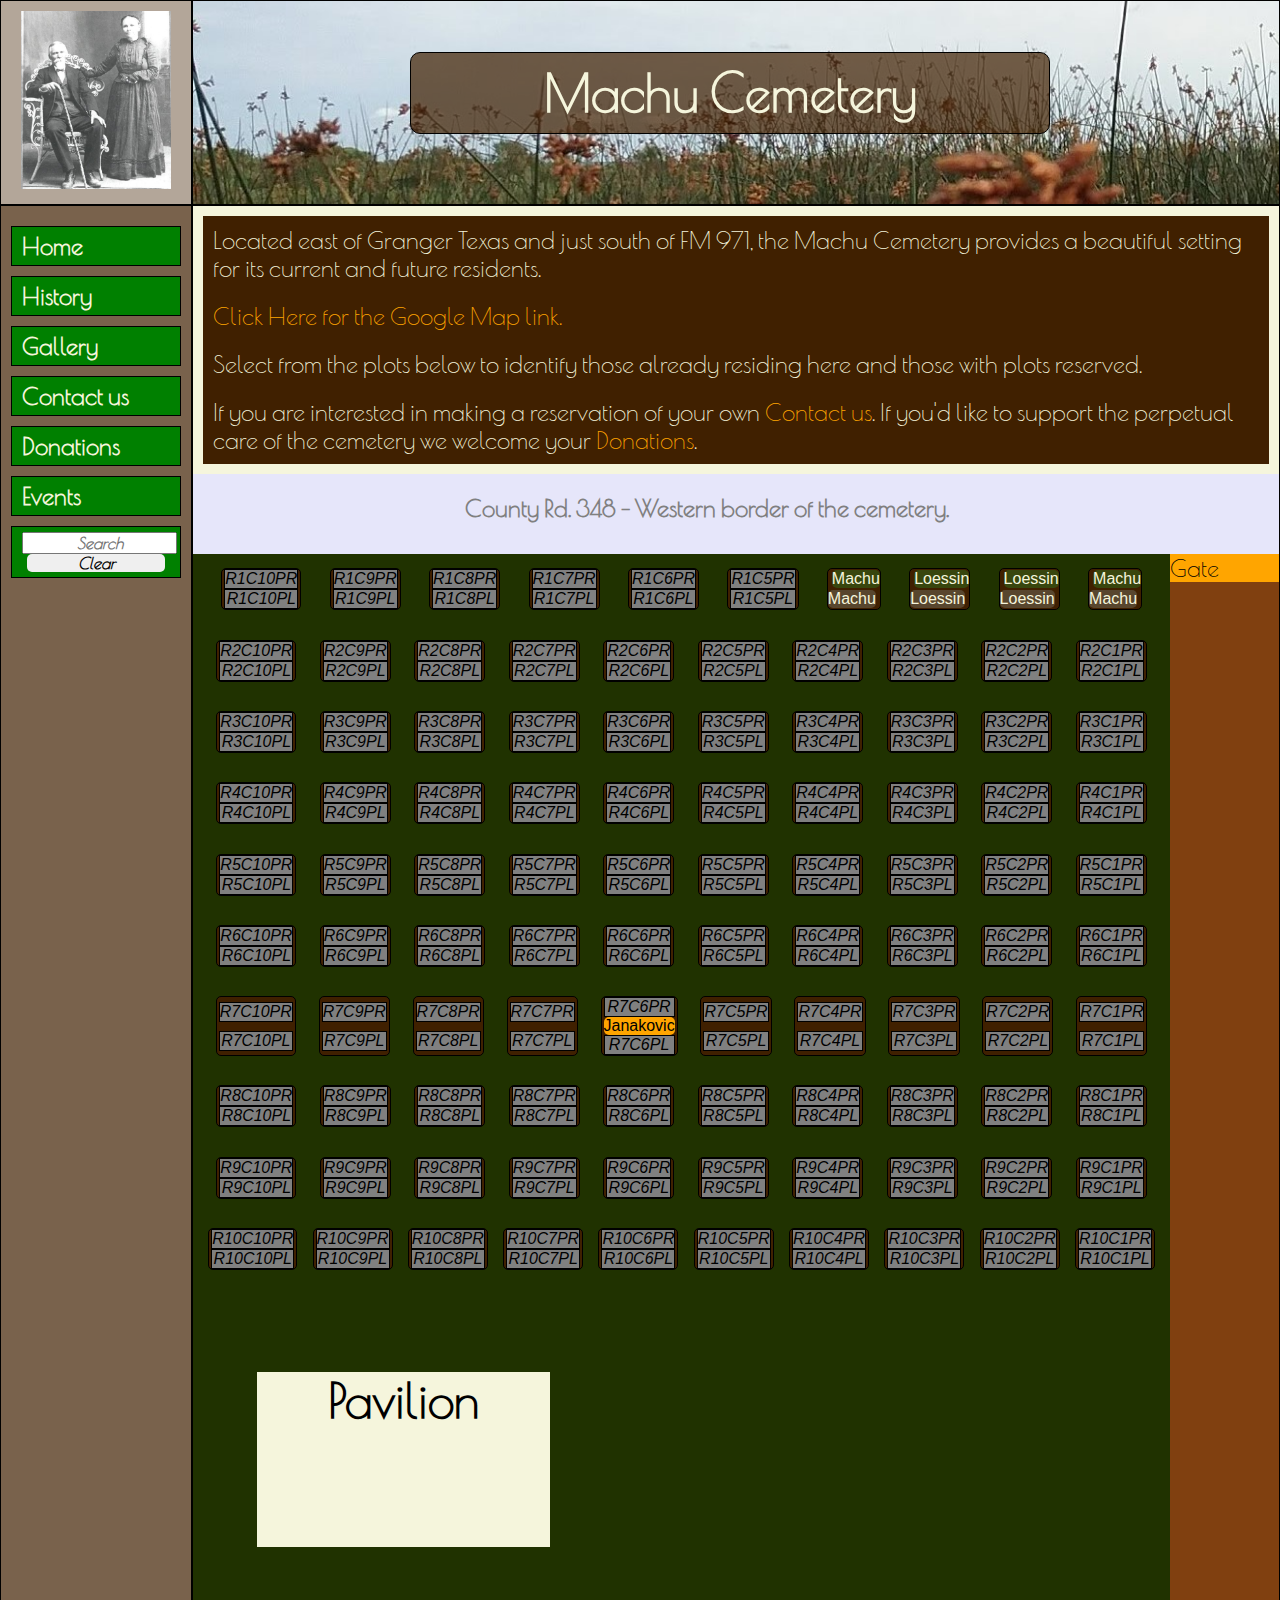
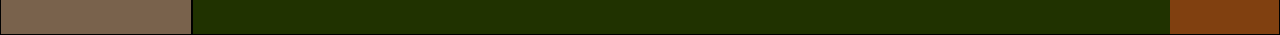
<file: index.html>
<!DOCTYPE html>
<html lang="en" dir="ltr">
  <head>
    <meta charset="utf-8">
    <link href="https://fonts.googleapis.com/css2?family=Marcellus+SC&family=Poiret+One&family=Raleway:ital,wght@0,400;0,500;1,400;1,500&display=swap" rel="stylesheet">
		<link rel="stylesheet" href="https://use.fontawesome.com/releases/v5.1.0/css/all.css" integrity="sha384-lKuwvrZot6UHsBSfcMvOkWwlCMgc0TaWr+30HWe3a4ltaBwTZhyTEggF5tJv8tbt" crossorigin="anonymous">
    <meta name="viewport" content="width=device-width, initial-scale=1.0" />

    <title>Machu Cemetery</title>
    <link rel="icon" href="machu_ico_size.ico" />

    <link rel="stylesheet" href="styles/main.style.css">
    <link rel="stylesheet" href="styles/plot.style.css">
    <script type="text/javascript" src="navigation.js"></script>
  </head>
  <body onload="populateNames();" > <!-- "hideDetails(); -->
    <div id="search-results-window" class="search-results-window" onclick="clearAllResults(this); this.style.visibility='hidden';" >
    </div>

    <div class="page">
      <div id="box1" class="box">
        <center>
          <img class="machu-logo" src="images/Machu_Thumb.jpg" />
        </center>
      </div>
      <div id="box2" class="box">
        <div class="banner">
            <div class="banner-title">Machu Cemetery</div>
        </div>
      </div>
      <div id="box3" class="box">
        <div class="nav">
          <div><a class="text" href="index.html" >Home</a></div>
          <div><a class="text" href="history.html" >History</a></div>
          <div><a class="text" href="gallery.html" >Gallery</a></div>
          <div><a class="text" href="contact_us.html" >Contact us</a></div>
          <div><a class="text" href="donations.html" >Donations</a></div>
          <div><a class="text" href="eventscalendar.html" >Events</a></div>
          <div class="search-widget">
              <input id="search-input" class="text" type="text" placeholder="Search" size="15" onkeyup="return refreshResults(this.value, document.getElementById('search-results-window'), createListNode);"/>
              <button id="clear-button" onclick="var resultWindow = document.getElementById('search-results-window'); clearAllResults(resultWindow); resultWindow.style.visibility='hidden'; document.getElementById('search-input').value=''";>Clear</button>
          </div>
        </div>
      </div>
      <div id="box4" class="box">
				<div class="contents">
          <div id="details" class="note" onclick="hideDetails(this);"></div>

          <!-- Information box at the top -->
          <div class="description">
            <p>Located east of Granger Texas and just south of FM 971, the Machu Cemetery provides a beautiful setting for its current and future residents.</p>
            <p><a href="https://goo.gl/maps/DGEfwGS78xY1KPiJ6" target="map">Click Here for the Google Map link.</a></p>
            <p>Select from the plots below to identify those already residing here and those with plots reserved.</p>
            <p>If you are interested in making a reservation of your own <a href="contact_us.html">Contact us</a>.
              If you'd like to support the perpetual care of the cemetery we welcome your <a href="donations.html">Donations</a>.
          </div>

          <!-- Depiction of county road 348 and the Gate -->
          <div id="road">
            <span id="CR348_Name">County Rd. 348 - Western border of the cemetery.</span>
          </div>

          <!-- Lay out of the plots -->
          <div class="yard">
            <div id="the-plots"></div>
            <div id="the-drive">
              <div id="gate">Gate</div>
            </div>

            <div id="pavilion-area">
              <div id="pavilion">
                <span>Pavilion</span>
              </div>
            </div>

          </div>
        </div>
      </div>
    </div>
  </body>
</html>
</file>
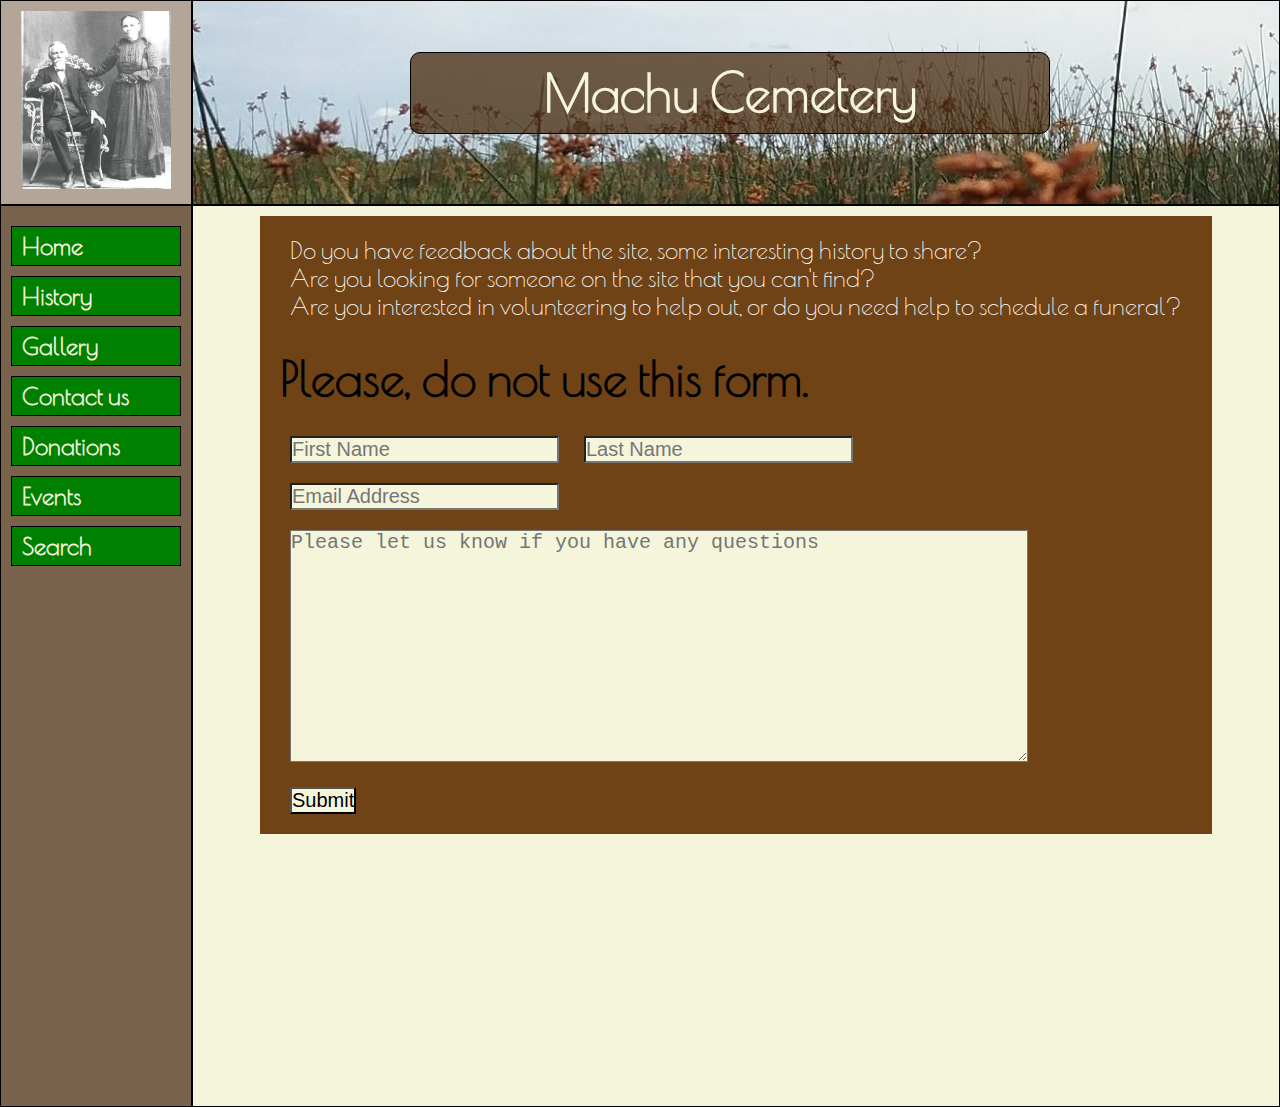
<file: contact_us.html>
<!DOCTYPE html>
<html lang="en" dir="ltr">
  <head>
    <meta charset="utf-8">
		   <meta name="viewport" content="width=device-width, initial-scale=1.0" />
    <link href="https://fonts.googleapis.com/css2?family=Marcellus+SC&family=Poiret+One&family=Raleway:ital,wght@0,400;0,500;1,400;1,500&display=swap" rel="stylesheet">
    <title>Machu Cemetery</title>
    <link rel="stylesheet" href="styles/main.style.css">
    <link rel="stylesheet" href="styles/gallery.style.css">
    <style media="screen">
      .donation input {
        font-size: 20px;
        margin: 10px;
        background-color: beige;
      }
      .donation textarea::placeholder {
        font-size: 20px;
      }
      .donation textarea {
        margin: 10px;
        font-size: 20px;
        background-color: beige;
      }
    </style>
  </head>
  <body>
    <div class="page">
      <div id="box1" class="box">
        <center>
          <img class="machu-logo" src="images/Machu_Thumb.jpg" />
        </center>
      </div>
      <div id="box2" class="box">
        <div class="banner">
            <div class="banner-title">Machu Cemetery</div>
        </div>
      </div>
      <div id="box3" class="box">
        <div class="nav">
          <div><a class="text" href="index.html" >Home</a></div>
          <div><a class="text" href="history.html" >History</a></div>
          <div><a class="text" href="gallery.html" >Gallery</a></div>
          <div><a class="text" href="contact_us.html" >Contact us</a></div>
          <div><a class="text" href="donations.html" >Donations</a></div>
          <div><a class="text" href="eventscalendar.html" >Events</a></div>
					<div><a class="text" href="profile.html" >Search</a></div>
        </div>
      </div>
      <div id="box4" class="box" style="display:flex; flex-direction: column; min-height: 1vh; width: 100%; align-items: center; justify-contents: space-around;">
        <div class="content-description">
          <p>Do you have feedback about the site, some interesting history to share?<br/>
            Are you looking for someone on the site that you can't find?<br/>
            Are you interested in volunteering to help out, or do you need help to schedule a funeral?<br/>
          </p>
<!--
          <p>You can write to us at:<br/>
            <strong>Machu Cemetery</strong><br/>
            <strong>P.O. Box ... </strong><br/>
            <strong>Granger, Texas 76563</strong><br/>
          </p>
          <p>Or you can use the form below to email us.</p>
-->       <p><h1>Please, do not use this form.</h1></p>
          <form class="donation" action="process_donation.php" method="post" >
            <input type="text" name="fname" placeholder="First Name">
            <input type="text" name="lname" placeholder="Last Name"><br/>
            <input type="text" name="email" placeholder="Email Address"><br/>
            <textarea placeholder="Please let us know if you have any questions" name="messages" rows="10" cols="60"></textarea><br/>
            <input type="submit" name="SendIt" value="Submit">
          </form>
      </div>
    </div>
  </body>
</html>
</file>
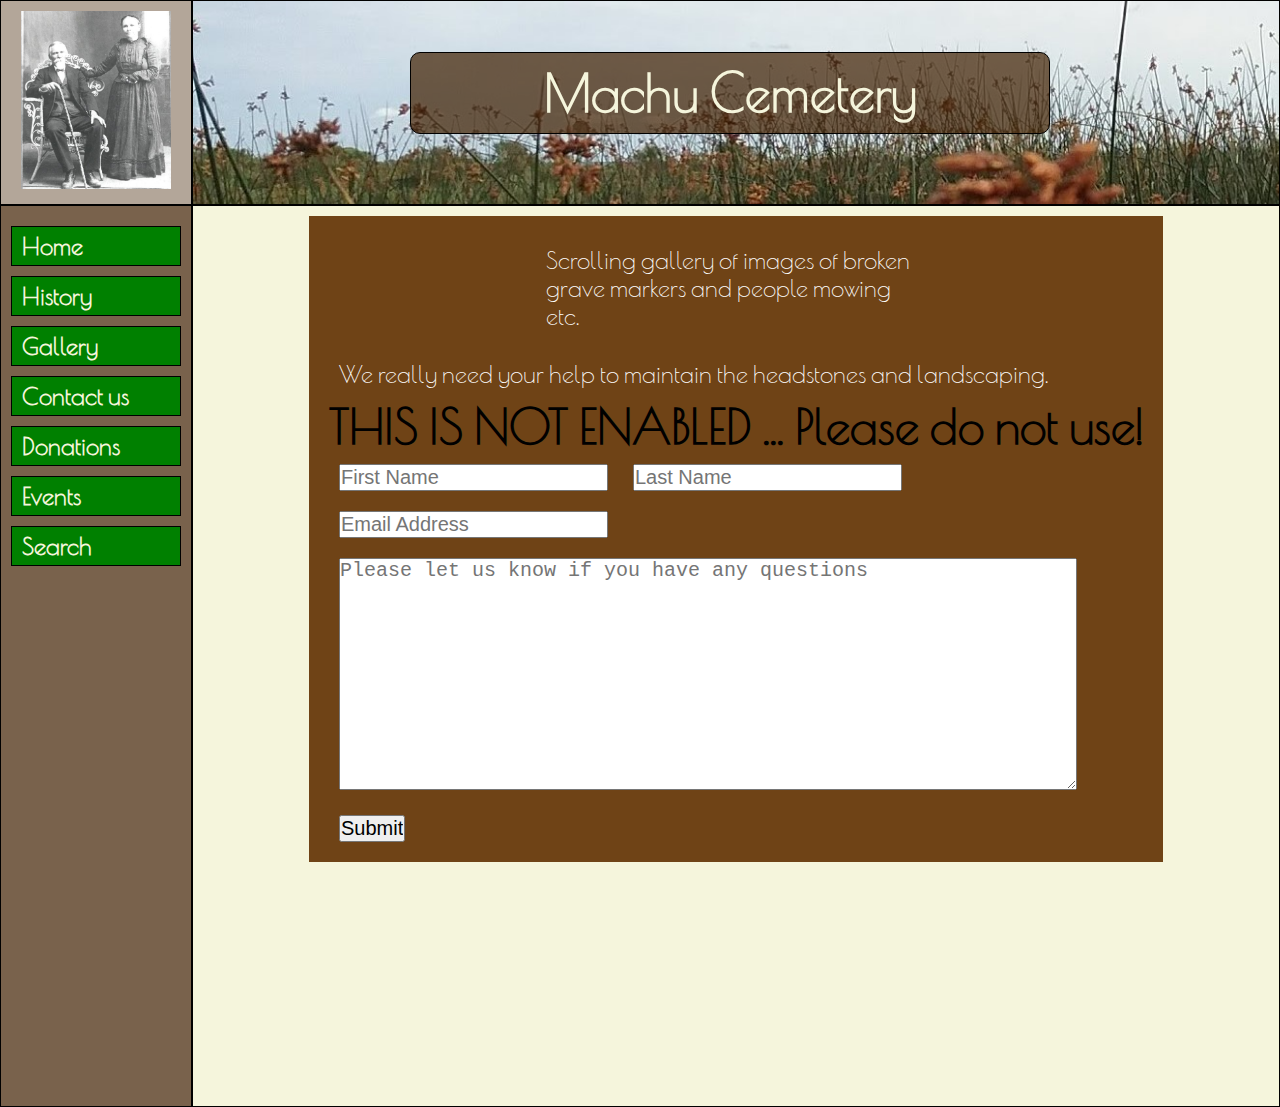
<file: donations.html>
<!DOCTYPE html>
<html lang="en" dir="ltr">
  <head>
    <meta charset="utf-8">
		   <meta name="viewport" content="width=device-width, initial-scale=1.0" />
     <link href="https://fonts.googleapis.com/css2?family=Marcellus+SC&family=Poiret+One&family=Raleway:ital,wght@0,400;0,500;1,400;1,500&display=swap" rel="stylesheet">
    <title>Machu Cemetery</title>
    <link rel="stylesheet" href="styles/main.style.css">
    <link rel="stylesheet" href="styles/gallery.style.css">
    <style media="screen">
      .donation input {
        font-size: 20px;
        margin: 10px;
      }
      .donation textarea::placeholder {
        font-size: 20px;
      }
      .donation textarea {
        margin: 10px;
        font-size: 20px;
      }
    </style>
  </head>
  <body>
    <div class="page">
      <div id="box1" class="box">
        <center>
          <img class="machu-logo" src="images/Machu_Thumb.jpg" />
        </center>
      </div>
      <div id="box2" class="box">
        <div class="banner">
            <div class="banner-title">Machu Cemetery</div>
        </div>
      </div>
      <div id="box3" class="box">
        <div class="nav">
          <div><a class="text" href="index.html" >Home</a></div>
          <div><a class="text" href="history.html" >History</a></div>
          <div><a class="text" href="gallery.html" >Gallery</a></div>
          <div><a class="text" href="contact_us.html" >Contact us</a></div>
          <div><a class="text" href="donations.html" >Donations</a></div>
          <div><a class="text" href="eventscalendar.html" >Events</a></div>
          <div><a class="text" href="profile.html" >Search</a></div>
        </div>
      </div>
      <div id="box4" class="box" style="display:flex; flex-direction: column; min-height: 1vh; width: 100%; align-items: center; justify-contents: space-around;">
        <div class="content-description">
          <div class="gallery">
            <p>Scrolling gallery of images of broken grave markers and people mowing etc.</p>
          </div>
          <p>We really need your help to maintain the headstones and landscaping.</p>
          <!--
          <p>Address to which one can send a check. Payable to Machu Cemetery Fund:<br/>
            <strong>Machu Cemetery</strong><br/>
            <strong>P.O. Box ... </strong><br/>
            <strong>Granger, Texas 76563</strong><br/>
          </p>
        -->
          <h1>THIS IS NOT ENABLED ... Please do not use!</h1>
          <form class="donation" action="process_donation.php" method="post" >
            <input type="text" name="fname" placeholder="First Name">
            <input type="text" name="lname" placeholder="Last Name"><br/>
            <input type="text" name="email" placeholder="Email Address"><br/>
            <textarea placeholder="Please let us know if you have any questions" name="messages" rows="10" cols="60"></textarea><br/>
            <input type="submit" name="SendIt" value="Submit">
          </form>
        </div>
      </div>
    </div>
  </body>
</html>
</file>
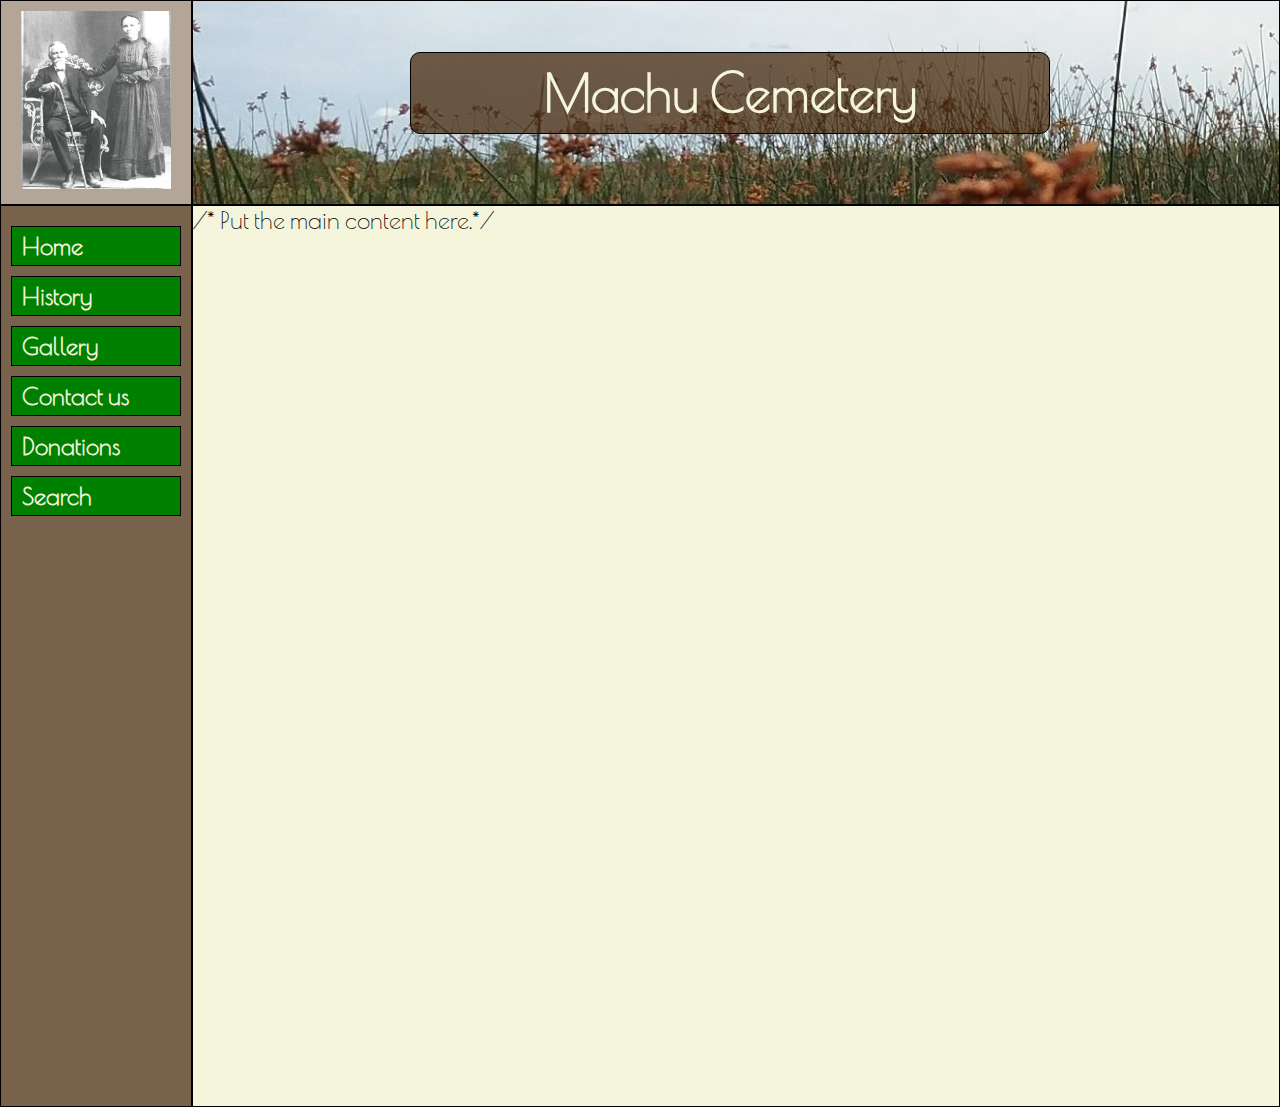
<file: template.html>
<!DOCTYPE html>
<html lang="en" dir="ltr">
  <head>
    <meta charset="utf-8">
		   <meta name="viewport" content="width=device-width, initial-scale=1.0" />
    <link href="https://fonts.googleapis.com/css2?family=Marcellus+SC&family=Poiret+One&family=Raleway:ital,wght@0,400;0,500;1,400;1,500&display=swap" rel="stylesheet">
    <title>Machu Cemetery</title>
    <link rel="stylesheet" href="styles/main.style.css">
    <link rel="stylesheet" href="styles/gallery.style.css">
    <script type="text/javascript" src="navigation.js"></script>
  </head>
  <body>
    <div class="page">
      <div id="box1" class="box">
        <center>
          <img class="machu-logo" src="images/Machu_Thumb.jpg" />
        </center>
      </div>
      <div id="box2" class="box">
        <div class="banner">
            <div class="banner-title">Machu Cemetery</div>
        </div>
      </div>
      <div id="box3" class="box">
        <div class="nav">
          <div><a class="text" href="index.html" >Home</a></div>
          <div><a class="text" href="history.html" >History</a></div>
          <div><a class="text" href="gallery.html" >Gallery</a></div>
          <div><a class="text" href="contact_us.html" >Contact us</a></div>
          <div><a class="text" href="donations.html" >Donations</a></div>
          <div><a class="text" href="profile.html" >Search</a></div>
        </div>
        <!-- <img src="../images/0.jpg" />
        <img src="../images/1.jpg" /> -->
      </div>
      <div id="box4" class="box">
				/* Put the main content here.*/
      </div>
    </div>
  </body>
</html>
</file>
<file: styles/main.style.css>
* {
  box-sizing: border-box;
  margin: 0;
  padding: 0;
  transition: all 0.3s ease 0s;
}

body {
  font-family: 'Poiret One', sans-serif;
  font-size: 1.5em;
}

p {
  color: beige;
}

div.content-description {
  background-color: rgba(96,48,0,0.9);
  margin: 10px 20px;
  padding: 10px 20px;
  height: auto;
}

div.content-description p {
  color: white;
}

span.lookup-text {
  color: darkorange;
  font-weight: bold;
}
p.citation {
  font-size: small;
  font-style: italic;
}

.banner {
  display: relative;

  background: rgba(0,0,0,1) url('../images/header_bg_wider.jpg');
   /* background-repeat: repeat-x; */
  background-size: cover;

  text-align:  center;

  height: 100%;
  /* width: 100fr; */
}

.banner-title {
  display:  block;
  position: relative;
  left: 20%;
  top: 25%;

  font-family: 'Poiret One';
  font-size: 4vw;
  font-weight: bolder;
  color: beige;

  padding: 10px;
  max-width: 50vw;

  border-radius: 10px;

  border-width: thin;
  border-color: black;
  border-style: solid;

  border-spacing: 5px;

  background-color: rgba(64,32,0,0.7);
}

.nav {
  position: relative;
  padding-top: 10px;

  min-height: 100vh;
  height: 100%;

  background: rgb(64,32,0,.7);
}

.nav > div   {
  display: block;
  width: auto;

  margin: 10px 10px;
  padding: 5px 10px;

  color: beige;

  border-style: solid;
  border-width: 1px;
  background-color: green;
  border-color: black;

}

.nav .text {
  text-decoration: none;
  color: beige;
  font-weight: bold;
}

div.search-widget {
  display:  flex;
  flex-direction: row;
  flex-wrap: wrap;
  justify-content: space-around;
  align-items: center;
}

#search-icon {
  /* margin: 0px 2px; */
  height: 100%;
  color: white;
  cursor: pointer;
}

#search-icon:hover {
  color: rgba(200,182,64,0.6);
  transition: 0.4s;
}

#search-input {
  /* width: 100%; */
  /* margin: 5px; */
  font-size: medium;
  font-family: 'Poiret One';
  color: black;
  text-align: center;
}

#search-input::placeholder {
  font-style: italic;
  font-family: 'Poiret One';
}

button#clear-button {
  padding: 0px 5px;
  margin: 0px 5px;
  font-size: medium;
  font-weight: bold;
  font-style: italic;
  font-family: 'Poiret One';
  border-radius: 5px;
  border-width: 0;
  color: black;
   width: 100%;
  /* text-align: center; */
}

div.page {
  height: 100vh;
  /* width: auto; */

  display: grid;
  grid-template-rows: 1fr 4fr;
  grid-template-columns: 15% 85%;
  grid-template-areas:
  'box1 box2'
  'box3 box4';
}

img.machu-logo {
  max-width: 150px;
}

.box p {
  padding: 10px;
}

#box1 {
  position: flex;
  height: auto;

	background: rgb(64,32,0,.4);

  padding: 10px;

  grid-area: box1;
  border: thin solid black;
}

#box2 {
  display: relative;

  border: thin solid black;

  grid-area: box2;

}

#box3 {
  border: thin solid black;
  grid-area: box3;

}

#box4 {
  background-color: beige;

  border: thin solid black;
  grid-area: box4;

}

@media screen and (max-width: 1200px) {
  div.page {
    grid-template-rows: 1fr .25fr 5fr;
    grid-template-areas:
    'box1 box2'
    'box3 box3'
    'box4 box4';
  }

  .nav {
    position: relative;
    min-height: auto;
    width: 100%;
    height: 100%;

    display: flex;
    flex-direction: row;
    flex-wrap: wrap;
    align-items: center;
    justify-content: flex-start;
    margin-bottom: 10px;
  }
  .nav > div   {
    display: block;
    width: auto;

    margin: 0px 5px;
    padding: 2px 5px;
  }
  div.search-widget {
    display:  flex;
    flex-direction: row;
    flex-wrap: nowrap;
    justify-content: center;
    align-items: center;
  }

  #clear-button {
    margin: 0;
  }

  img.machu-logo {
    width: 100%;
    margin: 0;
  }

  box1 {
    padding: 0;
    margin: 0;
  }
}

@media screen and (max-width: 650px) {

  .banner {
    background-color: red;
    border-width: 0;
  }

  .banner-title {
    left: 25%;
    top:0;
    width: 100%;
    font-size: 1.5em;
  }

  div.page {
    height: 100vh;
    width: 100%;

    display: grid;
    grid-template-columns: 1fr;
    grid-template-rows: 1fr .25fr 5fr;

  }

  div.page {
    grid-template-areas:
    'box2'
    'box3'
    'box4';
  }

  #box1 {
    display: none;
  }

  .nav {
    justify-content: space-around;
  }

  div.content-description {
    margin: 0;
    padding: 0;
  }
  /* make the nav disappear and a completely separate nav icon show up which when clicked exposes a tall narrow nav*/
}
</file>
<file: styles/plot.style.css>
div.search-results-window p {
  border: 1px solid rgb(64,32,0);

  color: beige;
  font-size: 1em;
  font-weight: bold;

  padding: 0px 10px;
  margin: 10px 0px;

  border-radius: 5px;

  min-width: 100px;

  background-color: gray;
}

div.search-results-window {

  background-color: #203200;

  display: flex;
  flex-direction: column;
  align-items: center;
  justify-content: center;

  position: absolute;
  left: 20%;
  top: 25vh;
  min-width: 40%;
  min-height: 50%;
  z-index: 100;

  visibility: hidden;

  border-radius: 5px;
  border: 2px solid; black;

  resize: both;
  overflow: auto;
}

div.note {
  visibility: hidden;

  background-color: #203200;

  position: fixed;
  overflow: visible;
  top: 0;
  left: 0;
  width: auto;
  max-width: 50%;
  height: auto;
  padding: 10px;

  border-color: beige;
  border-radius: 10px;
  border-width: thin;
  border-style: solid;

  font-size: 1em;
  color: beige;

}

div.note p {
  color: orange;
}

.contents {
  background-color: beige;
  /* border: 2px solid black; */

  height: 100%;
  width: 100%;

  padding: 0;
  display: flex;
  flex-direction: column;
  align-items: flex-start;
  justify-content: flex-start;
  overflow: hidden;

}

.description {
  color: orange;
  background-color: rgb(64,32,0);

  height: auto;
  width: auto;
  margin: 10px;
}

.description a {
  color: orange;
  text-decoration: none;
}

#road {
  background-color: lavender;
  font-weight: bold;
  width: 100%;
  height: 80px;
}

#CR348_Name {
  color: gray;
  position: relative;
  left: 25%;
  top: 25%;
}

.yard {
  display: grid;
  width: 100%;
  grid-template-columns: 9fr 1fr;
}

#the-drive {
  background-color: rgb(128,64,16);
  height: 120vh;
  grid: drive;
  grid-row: 1/3;
  grid-column: 2/3;
}

#gate {
  background-color: orange;
  height: auto;
  width: 100%;
  align-content: center;
}

#the-plots {
  background: #203200;
  color: black;
  /* height: 100vh; */

  display: flex;
  flex-direction: column;
  justify-content: space-around;

  grid-row: 1/2;
  grid-column: 1/2;
}

.plot-row {
  background: #203200;
  color: black;

  display: flex;
  flex-direction: row-reverse;
  justify-content: space-evenly;
}

.plot-group {
  background: rgb(64,32,0);
  color: black;

  display: flex;
  flex-direction: column;

  justify-content: space-around;

  border-radius: 5px;
  border: 1px solid black;

  font-family: sans-serif;
  font-size: medium;
  width: auto;
}

.plot-label-empty {
  position: relative;
  margin: 0px 2px;
  width:auto;

  border: 1px solid black;
  background-color: gray;

  color: black;
  font-style: italic;
  text-align: center;
}

.plot-label-left {
  position: relative;

  background-color: #58462e;
  color: beige;

  border-radius: 5px;

  width: auto;

  text-align: left;
  margin-right: 4px;
}

.plot-label-center {
  position: relative;
  margin-left: 2px;
  margin-right: 2px;

  width:auto;

  background-color: orange;

  border-radius: 5px;

  color: black;
  /* font-style: italic; */
  text-align: center;

}

.plot-label-right {
  position: relative;

  background-color: #38460e;
  color: beige;

  border-radius: 5px;

  width: auto;

  text-align: right;
  margin-left: 4px;
}

#pavilion-area {
  background-color: #203200;
  overflow-y: hidden;
}

#pavilion {
  position: relative;
  background-color: beige;
  width: 30%;
  height: 50%;
  top: 25%;
  left: 5vw;
  text-align: center;
  font-size: 2em;
  font-weight: bold;
}

@media screen and (max-width: 1200px) {
  #the-plots {
    width: 80fr;
  }

  #pavilion-area {
    width: 80fr;
  }

  #the-drive {
    width: 20fr;
  }

  .yard {
    width: 100%;
  }

  [class|="plot-label"] {
    font-size: 1em;
    min-width: 1em;
    padding: 0;
    margin: 0;
  }

  [class|="plot-label"]::first-letter {
    /* display: none; */
    font-size: 1em;
    min-width: 1em;
  }

  .plot-group {
    min-width: 4vw;
    min-height: 0;
  }
}

@media screen and (max-width: 900px) {
  #CR348_Name {
    top: 25%;
    left: 0px;
    font-size: medium;
  }

  [class|="plot-label"] {
    font-size: 0px;
    min-width: 1em;
    margin: 0;
    padding: 0;
  }

  [class|="plot-label"]::first-letter {
    font-size: small;
    min-width: 1em;
  }

}

@media screen and (max-width: 600px) {
  .description {
    height: auto;
    font-size: small;
    margin: 0;
  }

  #the-plots {
    width: 100%;
  }

  #pavilion-area {
    width: 100%;
    /* height: 20vh; */
  }

  #pavilion {
    height: 30%;
    font-size: 1em;
    font-weight: bold;
  }

  div.search-results-window p {
    font-size: medium;
  }

  div.search-results-window {
      min-width: auto;
      min-height: auto;
      padding: 2px;
      margin: 5px;
      left: auto;
  }
}
</file>
<file: styles/gallery.style.css>
.gallery {
  margin: 10px;
  display: grid;
  grid-template-columns: repeat(auto-fit, minmax(300px, 400px));
  grid-column-gap: 20px;
  grid-row-gap: 20px;

  justify-content: space-around;
  /* align-content: space-around; */
}

.gallery img {
  width: 100%;
}

.gallery-entry {
  background-color: rgb(64,32,0);
  padding: 10px;
}
.gallery-entry p {
  /* color: b; */
  /* font-weight: bold; */
}
</file>
